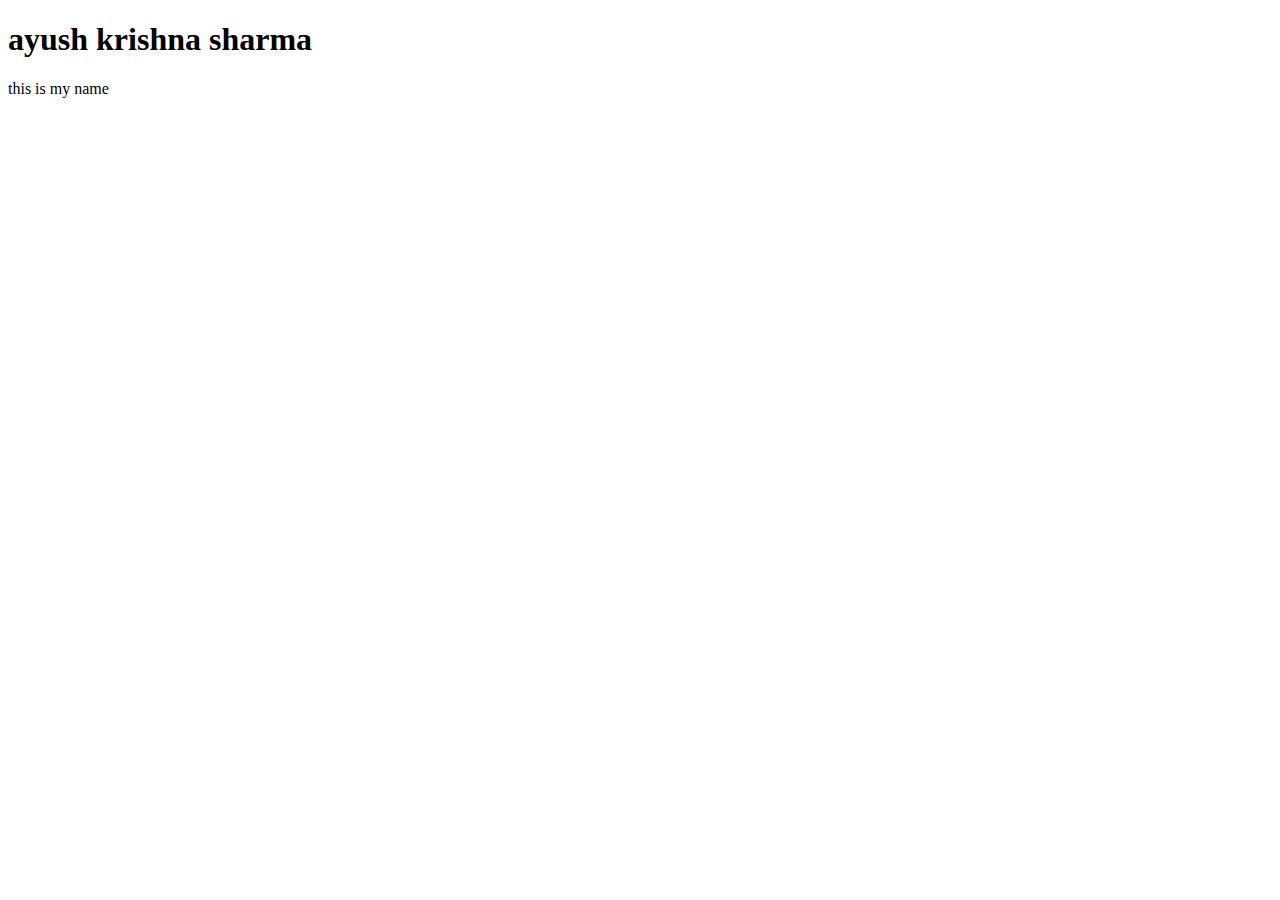
<file: index.html>
<!DOCTYPE html>
<html lang="en">
<head>
    <meta charset="UTF-8">
    <meta name="viewport" content="width=device-width, initial-scale=1.0">
    <title>Document</title>
</head>
<body>
    <h1>ayush krishna sharma</h1>
    <p1>this is my name</p1>
</body>
</html>
</file>
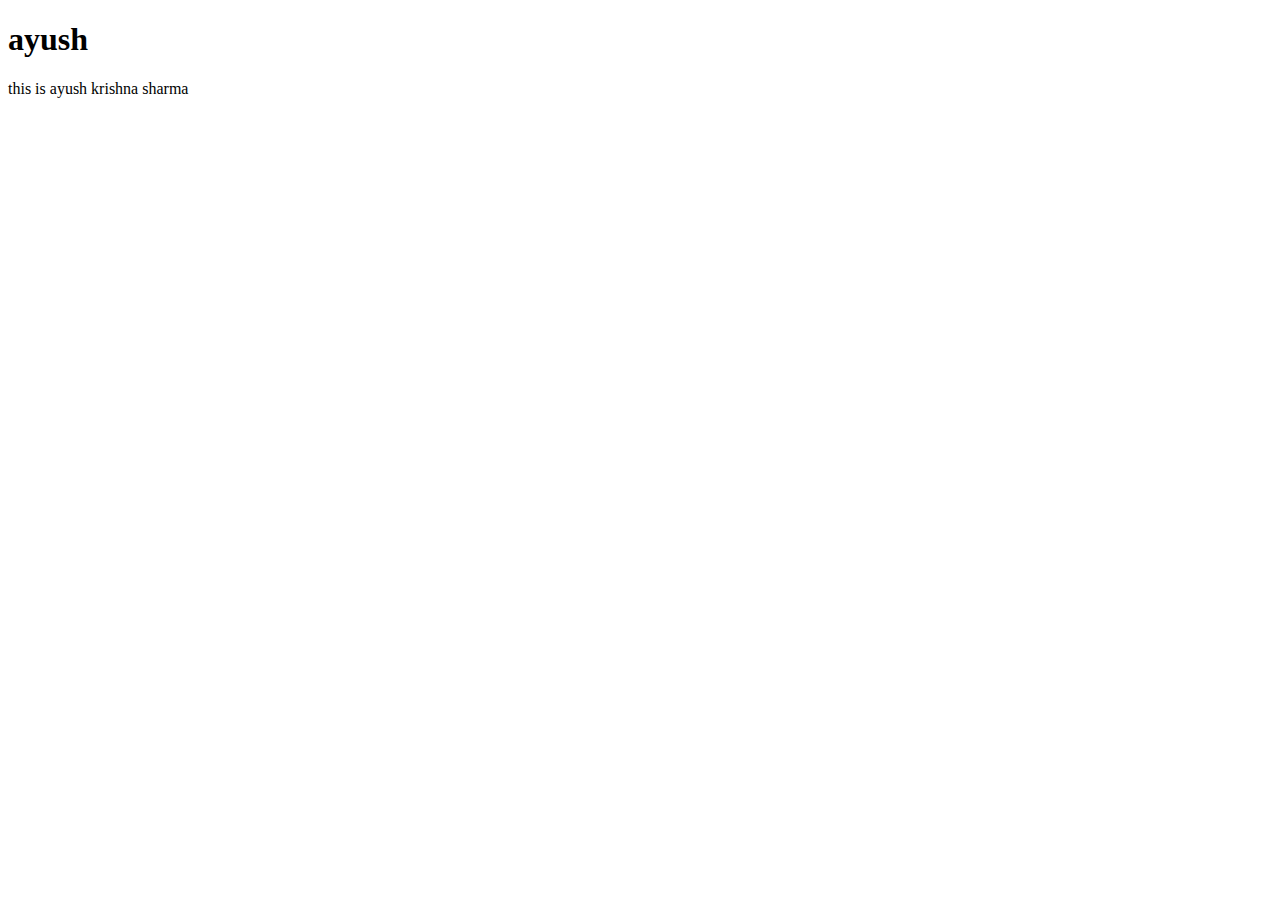
<file: project2.html>
<!DOCTYPE html>
<html lang="en">
<head>
    <meta charset="UTF-8">
    <meta name="viewport" content="width=device-width, initial-scale=1.0">
    <title>Document</title>
</head>
<body>
    <h1>ayush</h1>
    <p>this is ayush krishna sharma </p>
</body>
</html>
</file>
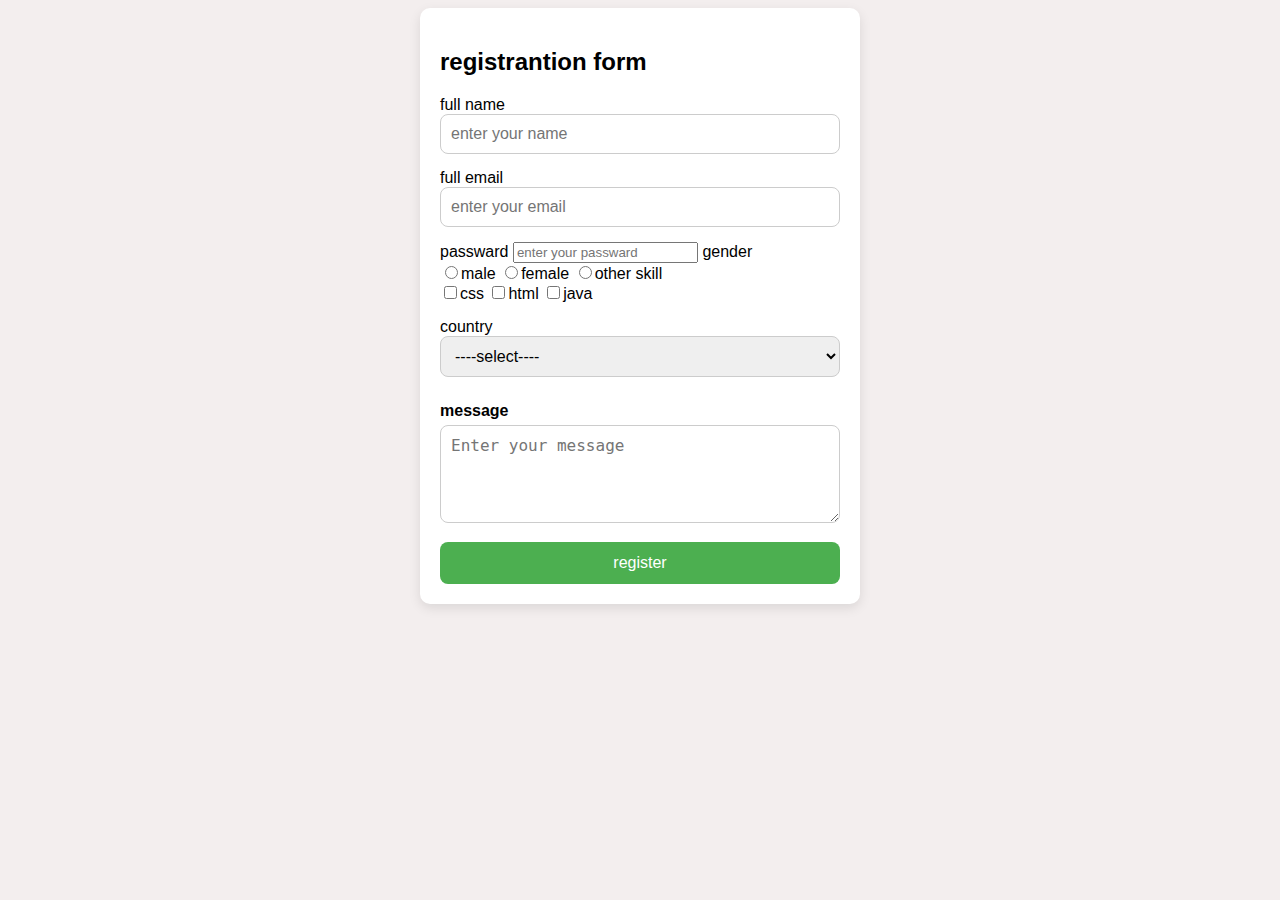
<file: form/form.html>
<!DOCTYPE html>
<html lang="en">
<head>
    <meta charset="UTF-8">
    <meta name="viewport" content="width=device-width, initial-scale=1.0">
    <title>Document</title>
    <link rel="stylesheet" href="form.css">

</head>
<body>
    <div class="form-container">
        <h2>registrantion form</h2>
        <form>
            <!-- name -->
             <lable for="name">full name</lable>
             <input type="text" id="name" name="name" placeholder="enter your name" required>

             <!-- email -->
            <lable for="email">full email</lable>
             <input type="email" id="email" name="email" placeholder="enter your email" required>

             <!-- passward -->
            <lable for="passward">passward</lable>
             <input type="passward" id="passward" name="passward" placeholder="enter your passward" required>

             <!-- gender (radio button) -->
              <lable>gender</lable>
              <div class="rsdio-group"> 
             <lable><input type="radio" name="gender" value="male">male</lable>
             <lable><input type="radio" name="gender" value="female">female</lable>
             <lable><input type="radio" name="gender" value="other">other</lable>

             <!-- skill -->
              <lable>skill</lable>
              <div class="checkbox-group">
            <lable><input type="checkbox" name="skill" value="css">css</lable>
             <lable><input type="checkbox" name="skill" value="html">html</lable>
             <lable><input type="checkbox" name="skill" value="java">java</lable>
             </div>
             

             <!-- country(dropdown) -->
            <leblel for ="country">country</leblel>
            <select id="country" name="country">
                <option value="">----select----</option>
                <option value="india">india</option>
                <option value="usa">usa</option>
                <option value="uk">uk</option>
            </select>


            <!-- massage -->
             <label for="message">message</label>
            <textarea id="message" name="message" rows="4" placeholder="Enter your message" required></textarea>
            
            <!--  button for registration -->
            <button type="register">register</button>

            


              </div>




        </form>




    </div>
</body>
</html>
</file>
<file: form/form.css>
body {
    font-family: Arial, Helvetica, sans-serif;
    background-color: #f3eeee;
    display: flex;
    justify-content: center;
    align-items: center;

}


.form-container {  

    background-color: #fff;
    padding: 20px;
    border-radius: 10px;
    box-shadow: 0 4px 12px rgba(0, 0, 0, 0.1);
    width: 400px;
}

label {
    display: block;
    margin: 10px 0 5px;
    font-weight: bold;
}

input[type="text"],input[type="email"],input[type="password"],select,textarea {
    font-size: 16px;
    box-sizing: border-box;
    border-radius: 8px;
    margin-bottom: 15px;
    border: 1px solid #ccc;
    width: 100%;
    padding: 10px;
    
}
.radio-group,.checkbox-group {
    margin-bottom: 15px;
    
}

.radio-group label,.checkbox-group label {
    margin:0;
    font-weight: normal;
}

   text area {
    resize: vertical;
   }

   button:hover {
    background-color: #51886c;
    padding: 10px;
    margin: 0;
   }
button {
    width: 100%;
    padding: 12px;
    border-radius: 8px;
    background: #4CAF50;
    color: white;
    font-size: 16px; 
    border: none;
    cursor: pointer;
    transition: background-color 0.3s ease;
}
</file>
